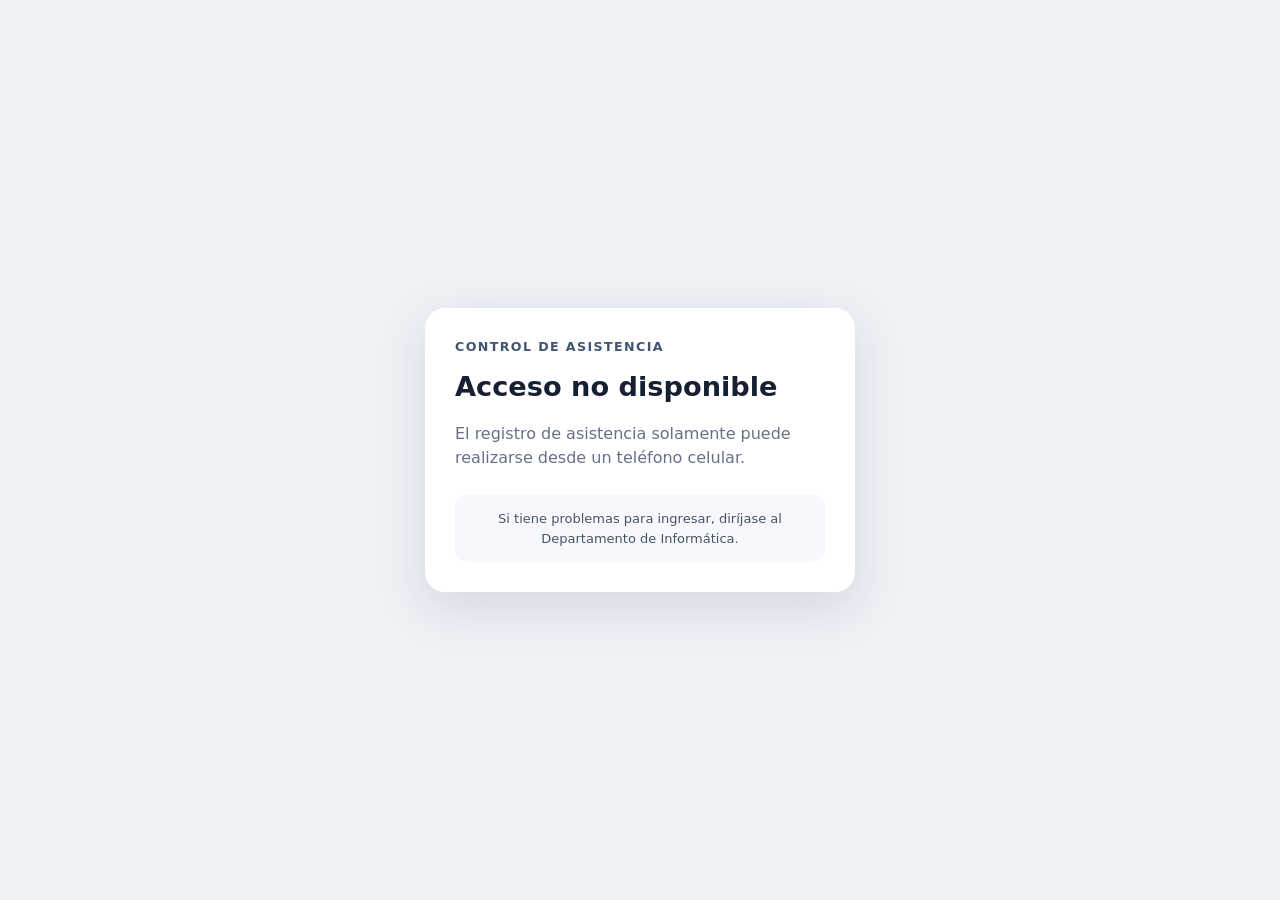
<file: bloqueado.html>
<!DOCTYPE html>

<html lang="es">

<head>

    <meta charset="UTF-8">

    <meta
        name="viewport"
        content="width=device-width, initial-scale=1"
    >

    <title>
        Acceso no disponible
    </title>

    <link
        rel="stylesheet"
        href="css/styles.css"
    >

</head>

<body>

<main class="card">

    <div class="logo">
        CONTROL DE ASISTENCIA
    </div>

    <h1>
        Acceso no disponible
    </h1>

    <p class="subtitle">

        El registro de asistencia
        solamente puede realizarse
        desde un teléfono celular.

    </p>

    <div class="aviso">

        Si tiene problemas para ingresar,
        diríjase al Departamento de Informática.

    </div>

</main>

</body>

</html>
</file>
<file: css/styles.css>
:root {
  font-family: Inter, system-ui, -apple-system, BlinkMacSystemFont, "Segoe UI", sans-serif;
  color: #172033;
  background: #eef2f7;
}

* { box-sizing: border-box; }

body {
  margin: 0;
  min-height: 100vh;
  display: grid;
  place-items: center;
  padding: 20px;
}

.card {
  width: min(100%, 430px);
  background: #fff;
  border-radius: 20px;
  padding: 28px;
  box-shadow: 0 16px 50px rgba(20, 32, 60, .12);
}

h1 {
  margin-top: 0;
  font-size: 1.7rem;
}

.subtitle {
  color: #667085;
  margin-bottom: 24px;
}

label {
  display: block;
  margin: 14px 0 6px;
  font-weight: 600;
}

input, select, button {
  width: 100%;
  min-height: 48px;
  border-radius: 12px;
  font-size: 1rem;
}

input, select {
  border: 1px solid #d5dbe5;
  padding: 0 14px;
  background: #fff;
}

button {
  margin-top: 18px;
  border: 0;
  background: #172033;
  color: #fff;
  font-weight: 700;
  cursor: pointer;
}

button:disabled {
  opacity: .55;
  cursor: not-allowed;
}

.secondary {
  background: #e9edf3;
  color: #172033;
}

.link {
  display: block;
  text-align: center;
  margin-top: 18px;
  color: #2947a9;
  text-decoration: none;
}

.mensaje {
  min-height: 24px;
  margin-top: 14px;
  text-align: center;
}

.mensaje.error { color: #b42318; white-space: pre-line; }
.mensaje.ok { color: #067647; }

.estado-grid {
  display: grid;
  gap: 12px;
  margin: 20px 0;
}

.estado-item, .turno-box {
  background: #f6f8fb;
  border-radius: 14px;
  padding: 14px;
}

.estado-item span {
  display: block;
  color: #667085;
  font-size: .85rem;
}

.estado-item strong {
  display: block;
  margin-top: 4px;
  font-size: 1.05rem;
}

.notice {
  padding: 12px 14px;
  border-radius: 12px;
  background: #f6f8fb;
  font-size: .92rem;
  color: #475467;
}

.aviso {

    margin-top: 22px;

    padding: 14px;

    border-radius: 12px;

    background: #f6f8fb;

    color: #475467;

    font-size: 13px;

    line-height: 1.5;

    text-align: center;
}


.seguridad-box {

    margin-top: 18px;

    padding: 16px;

    border-radius: 14px;

    background: #fff7e6;

    border: 1px solid #f5d38b;
}


.seguridad-box strong {

    display: block;

    margin-bottom: 8px;

}


.seguridad-box p {

    margin:

        0
        0
        12px;

    color: #475467;

    line-height: 1.45;
}


/* Campanita discreta en la cabecera del registro */
.cabecera-asistencia {
  display: flex;
  justify-content: space-between;
  align-items: center;
  gap: 12px;
  margin-bottom: 18px;
}
.cabecera-asistencia .logo {
  min-width: 0;
  font-size: .82rem;
  font-weight: 800;
  letter-spacing: .08em;
  color: #526176;
}
.boton-campana {
  flex: 0 0 42px;
  width: 42px;
  min-height: 42px;
  height: 42px;
  margin: 0;
  padding: 0;
  border: 1px solid #dbe3ec;
  border-radius: 50%;
  background: #f6f8fb;
  color: #44536a;
  display: inline-flex;
  align-items: center;
  justify-content: center;
  position: relative;
}
.boton-campana:focus-visible,
.cerrar-dialogo:focus-visible {
  outline: 3px solid #4975da;
  outline-offset: 2px;
}
.boton-campana.activada {
  color: #067647;
  border-color: #b6e4c6;
  background: #effcf4;
}
.punto-campana {
  position: absolute;
  top: 7px;
  right: 7px;
  width: 7px;
  height: 7px;
  border-radius: 50%;
  background: #c47b18;
  border: 1px solid #fff;
}
.punto-campana[hidden] { display: none; }

/* Instrucciones visibles únicamente al tocar la campanita */
.dialogo-recordatorios {
  width: min(92vw, 420px);
  max-height: min(86vh, 750px);
  padding: 0;
  border: none;
  border-radius: 20px;
  color: #172033;
  background: white;
  box-shadow: 0 24px 70px rgba(16, 31, 54, .26);
  font-family: inherit;
}
.dialogo-recordatorios::backdrop {
  background: rgba(19, 31, 52, .58);
}
.dialogo-contenido {
  padding: 22px;
  overflow-y: auto;
  max-height: 86vh;
}
.dialogo-cabecera {
  display: flex;
  align-items: flex-start;
  justify-content: space-between;
  margin-bottom: 10px;
}
.dialogo-icono {
  display: grid;
  place-items: center;
  font-size: 23px;
  background: #f0f4fa;
  border-radius: 12px;
  width: 44px;
  height: 44px;
}
.cerrar-dialogo {
  background: transparent;
  color: #475467;
  border-radius: 10px;
  padding: 0;
  width: 38px;
  min-height: 38px;
  margin: 0;
  font-size: 28px;
  font-weight: 400;
  line-height: 1;
}
.dialogo-recordatorios h2 {
  margin: 0 0 12px;
  font-size: 1.28rem;
}
.dialogo-descripcion, .nota-recordatorios {
  line-height: 1.55;
  color: #475467;
  font-size: .9rem;
}
.dialogo-descripcion strong { color: #233047; }
.guia-recordatorios {
  border-radius: 12px;
  padding: 14px 16px;
  margin: 15px 0;
  background: #f5f8fc;
  font-size: .9rem;
}
.guia-recordatorios[hidden] { display: none; }
.guia-recordatorios strong { color: #223149; }
.guia-recordatorios ol {
  padding-left: 20px;
  margin: 8px 0 0;
  line-height: 1.6;
  color: #475467;
}
.nota-recordatorios { font-size: .8rem; }
.estado-recordatorios {
  background: #f7f8fa;
  padding: 11px;
  border-radius: 9px;
  color: #475467;
  font-size: .87rem;
  line-height: 1.4;
}
.dialogo-recordatorios #confirmarNotificacionesBtn {
  margin-top: 8px;
}


/* Reporte de problemas accesible desde el login */
.reporte-acceso {margin-top:18px;text-align:center;}
.btn-reportar-problema {width:auto;min-height:36px;margin:0;padding:7px 11px;background:transparent;color:#475467;font-size:.83rem;font-weight:600;text-decoration:underline;text-underline-offset:3px;}
.btn-reportar-problema:hover {color:#172033;background:#f1f4f9;}
.modal-reporte {width:min(92vw,460px);max-height:88vh;overflow-y:auto;padding:0;border:0;border-radius:17px;color:#172033;background:#fff;box-shadow:0 15px 60px rgba(14,26,45,.25);font-family:inherit;}
.modal-reporte::backdrop {background:rgba(19,29,45,.6);}
.contenido-reporte {padding:22px;}
.cabecera-reporte {display:flex;align-items:center;justify-content:space-between;gap:8px;}
.cabecera-reporte h2 {font-size:1.2rem;margin:0;}
.cerrar-reporte {width:38px;min-height:38px;margin:0;padding:0;background:#f3f5f8;color:#475467;font-size:1.5rem;}
.contenido-reporte > p {font-size:.87rem;line-height:1.5;color:#667085;margin:12px 0;}
.contenido-reporte label {font-size:.86rem;}
.contenido-reporte textarea {width:100%;min-height:98px;resize:vertical;border:1px solid #d5dbe5;border-radius:12px;padding:12px;font:inherit;}
.contenido-reporte form > button[type=submit] {margin-top:16px;}
.contenido-reporte .mensaje {font-size:.86rem;line-height:1.5;white-space:pre-line;}


/* Ayuda discreta para escribir correctamente contraseñas en móviles */
#loginForm .mostrar-password {
  width: auto;
  display: block;
  min-height: 32px;
  padding: 5px 9px;
  margin: -5px 0 13px auto;
  border: 0;
  border-radius: 7px;
  background: transparent;
  color: #31558c;
  font-size: 0.8rem;
  font-weight: 600;
  text-decoration: underline;
  text-underline-offset: 3px;
}
#loginForm .mostrar-password:focus-visible {
  outline: 2px solid #31558c;
  outline-offset: 2px;
}

/* Consentimiento explícito para diagnóstico de geolocalización */
.ubicacion-reporte-box[hidden] {display:none !important;}
.ubicacion-reporte-box {
  margin:14px 0;
  padding:13px;
  border:1px solid #d6e2f0;
  border-radius:12px;
  background:#f5f9ff;
}
.contenido-reporte .ubicacion-reporte-permiso {
  display:flex;
  align-items:flex-start;
  gap:11px;
  font-size:.83rem;
  line-height:1.5;
  color:#445469;
  cursor:pointer;
}
.ubicacion-reporte-permiso input[type=checkbox] {
  flex:0 0 auto;
  width:20px;
  height:20px;
  min-height:20px;
  margin:2px 0 0;
  accent-color:#204e91;
}
.ubicacion-reporte-permiso strong {display:block;color:#1b3557;margin-bottom:4px;}


/* Ajustes visuales generales y adaptación a pantallas pequeñas */
html { color-scheme: light; }
body { min-height: 100dvh; }
.card { padding: clamp(20px, 5vw, 30px); min-width: 0; }
.card > .logo {
  color: #42546f;
  font-size: .79rem;
  font-weight: 800;
  letter-spacing: .11em;
  line-height: 1.5;
  margin-bottom: 14px;
  overflow-wrap: anywhere;
}
.card h1 { line-height: 1.2; overflow-wrap: anywhere; }
.card .subtitle { line-height: 1.55; }
input, select, textarea { max-width: 100%; font-family: inherit; color: inherit; }
input:focus-visible, select:focus-visible, textarea:focus-visible,
button:focus-visible, a:focus-visible {
  outline: 3px solid rgba(37, 99, 190, .42);
  outline-offset: 2px;
}
input[readonly] { background: #f5f7fb; color: #475467; }
button { transition: background-color .16s ease, box-shadow .16s ease; }
button:not(:disabled):hover { box-shadow: 0 3px 12px rgba(20, 32, 60, .13); }
.mensaje { overflow-wrap: anywhere; line-height: 1.45; }
.aviso, .notice { overflow-wrap: anywhere; }

/* Datos de ingreso y egreso: tarjetas de lectura rápida */
.datos {
  display: grid;
  grid-template-columns: repeat(2, minmax(0, 1fr));
  gap: 11px;
  margin: 19px 0;
}
.dato {
  min-width: 0;
  padding: 13px 14px;
  border: 1px solid #e4e9f1;
  border-radius: 13px;
  background: #f7f9fc;
}
.dato:last-child { grid-column: 1 / -1; }
.dato span {
  display: block;
  font-size: .79rem;
  font-weight: 600;
  color: #667085;
  margin-bottom: 5px;
}
.dato strong {
  display: block;
  font-size: 1.01rem;
  line-height: 1.4;
  color: #172033;
  overflow-wrap: anywhere;
}
.card > .seguridad {
  margin: 18px 0 0;
  text-align: center;
  font-size: .79rem;
  color: #667085;
}
#nombre { margin: 0 0 8px; }

/* Formularios extensos en ventanas: evitar recortes y desbordes */
.modal-reporte {
  width: min(94vw, 460px);
  max-height: min(88dvh, 800px);
  overscroll-behavior: contain;
}
.dialogo-recordatorios {
  width: min(94vw, 420px);
  max-height: min(88dvh, 750px);
}
.contenido-reporte, .dialogo-contenido { overflow-wrap: break-word; }
.contenido-reporte form { min-width: 0; }
.contenido-reporte input[type="datetime-local"],
.contenido-reporte input[type="text"],
.contenido-reporte select { width: 100%; min-width: 0; }
.contenido-reporte .ubicacion-reporte-permiso { margin-top: 0; }
.contenido-reporte .ubicacion-reporte-permiso span { min-width: 0; }
.reporte-acceso { margin-top: 16px; }
.btn-reportar-problema { max-width: 100%; line-height: 1.4; }

/* Pantallas reducidas y teclados móviles */
@media (max-width: 480px) {
  body { padding: 12px; }
  .card { border-radius: 16px; padding: 21px 19px; }
  .card h1 { font-size: clamp(1.35rem, 6vw, 1.65rem); }
  .contenido-reporte, .dialogo-contenido { padding: 18px 17px; }
  .modal-reporte { max-height: 92dvh; }
  .dato { padding: 11px; }
}
@media (max-width: 360px) {
  .cabecera-asistencia .logo { font-size: .72rem; letter-spacing: .045em; }
  .datos { gap: 8px; }
  .dato { padding: 10px; }
}
@media (prefers-reduced-motion: reduce) {
  button { transition: none; }
}
</file>
